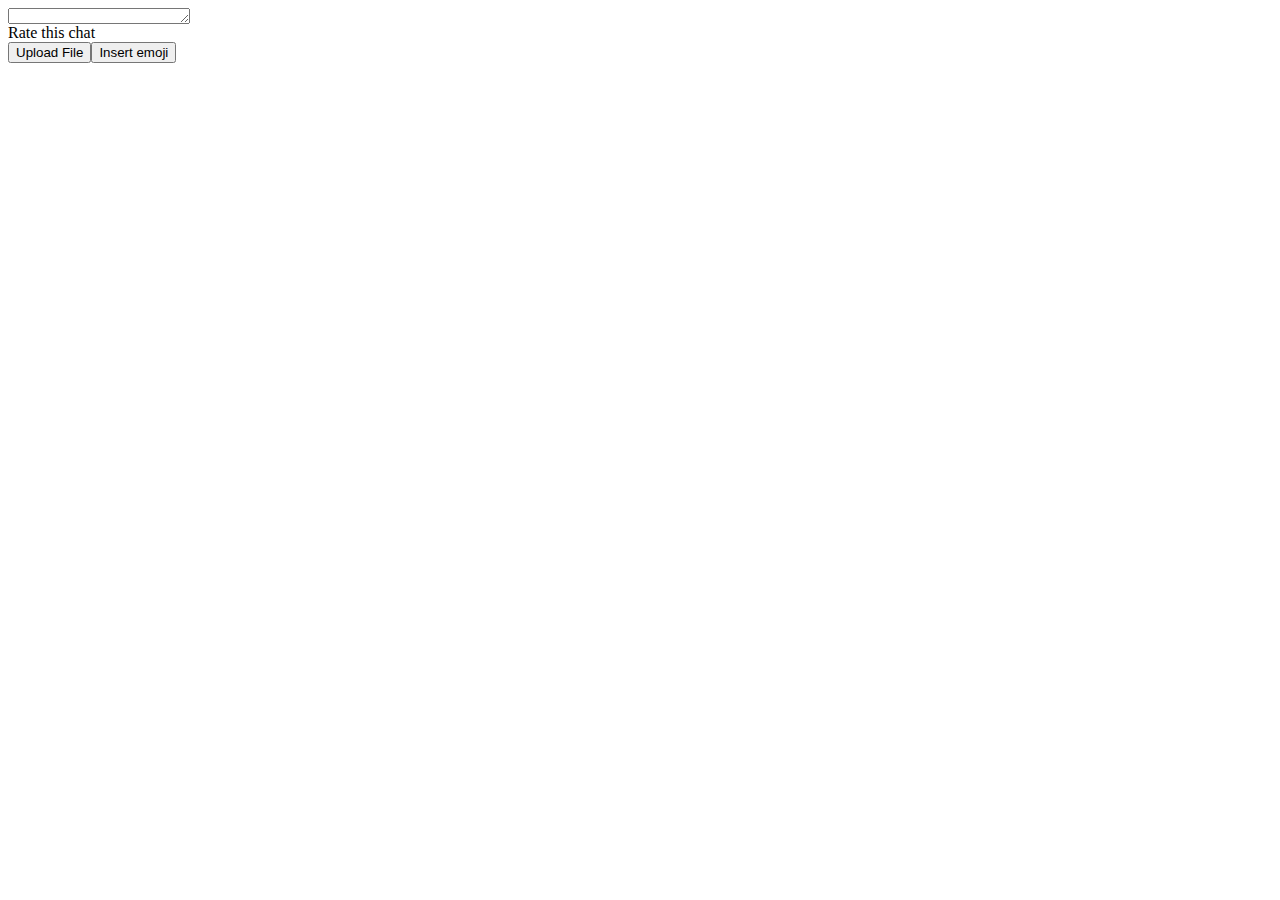
<file: index_files/saved_resource(1).html>
<!-- saved from url=(0011)about:blank -->
<html lang="en"><head><meta http-equiv="Content-Type" content="text/html; charset=UTF-8"><meta content="text/html; charset=utf-8"><meta name="viewport" content="width=device-width, initial-scale=1, maximum-scale=1, user-scalable=no"><link href="https://fonts.googleapis.com/css?family=Lato:100,100i,300,300i,400,400i,700,700i,900,900i&amp;subset=latin-ext"><link href="https://embed.tawk.to/_s/v4/app/624bd53ce0d/css/message-preview.css" rel="stylesheet"><style>:root {
					--tawk-header-background-color: #03a84e !important;
					--tawk-header-text-color: #ffffff !important;' +
				}.tawk-visitor-chat-bubble {
				background :  #e5e5e5 !important;
				color :  #333333 !important;
			}.tawk-agent-chat-bubble {
				background :  #039746 !important;
				color :  #ffffff !important;
			}</style></head><body class="font-lato"><div style="width: 100%; height: 100%;"><div class="tawk-flex" style="width: 100%; height: 100%; justify-content: flex-end;"><div id="tawk-message-preview" class="tawk-flex tawk-message-preview tawk-flex-bottom" style="width: 360px; justify-content: flex-end;"><div id="tawk-message-preview-content" class="tawk-message-preview-content"><div id="tawk-mpreview-close" role="button" tabindex="0" data-text="Chat attention grabber" aria-label="Chat attention grabber" class="tawk-card tawk-message-preview-close tawk-box-shadow-xsmall"><i class="tawk-icon tawk-icon-close"></i></div><!----><div><div id="tawk-chat-message-container" role="button" tabindex="0" class="tawk-chat-message-container" style="max-height: 423px;"><span></span></div><div><div id="tawk-chatinput-container" class="tawk-card tawk-card-xsmall tawk-chatinput-container tawk-box-shadow-xsmall"><!----><div class="tawk-chatinput"><div class="tawk-chatinput-emojis"><div class="tawk-emoji-picker" style="display: none;"><div class="tawk-emoji-loading"></div></div></div><div class="tawk-chatinput-fileupload" style="display: none;"><ul class="tawk-chatinput-fileupload-list tawk-flex tawk-flex-wrap"><!----></ul><input type="file" multiple="multiple"></div><div class="tawk-chatinput-wrap tawk-flex tawk-flex-wrap"><textarea placeholder="" class="tawk-chatinput-editor" style="height: 16px;"></textarea><div class="tawk-chatinput-action-buttons"><div role="button" type="button" title="Rate this chat" aria-label="Rate this chat" data-text="Rate this chat" class="tawk-chatinput-button tawk-tooltip tawk-tooltip"><div class="tawk-chatinput-ratings tawk-flex tawk-flex-middle"><label for="thumbs-down" title="Rate this conversation with -1" role="button" tabindex="0" class="tawk-chatinput-rate tawk-chatinput-ratings-thumbs-down tawk-margin-xsmall-right tawk-margin-auto-left"><i class="tawk-icon tawk-icon-thumbs-down"></i></label><label for="thumbs-up" title="Rate this conversation with +1" role="button" tabindex="0" class="tawk-chatinput-rate tawk-chatinput-ratings-thumbs-up tawk-margin-xsmall-right"><i class="tawk-icon tawk-icon-thumbs-up"></i></label></div><i role="button" tabindex="0" class="tawk-icon tawk-icon-thumbs-up tawk-chatinput-rating"></i><span class="tawk-tooltip-hover bottom">Rate this chat<span class="tawk-tooltip-arrow"></span></span></div><button role="button" type="button" title="Upload File" aria-title="Upload File" aria-hidden="true" aria-haspopup="menu" aria-expanded="false" data-text="Upload File" class="tawk-chatinput-button tawk-tooltip tawk-tooltip"><i class="tawk-icon tawk-icon-attach-file"></i><span class="tawk-tooltip-hover bottom">Upload File<span class="tawk-tooltip-arrow"></span></span></button><button role="button" type="button" title="Insert emoji" aria-label="Insert emoji" aria-hidden="true" aria-haspopup="true" data-text="Insert emoji" class="tawk-chatinput-button tawk-tooltip tawk-tooltip"><i class="tawk-icon tawk-icon-emoji"></i><span class="tawk-tooltip-hover bottom">Insert emoji<span class="tawk-tooltip-arrow"></span></span></button></div><!----></div></div></div></div></div></div></div></div></div></body></html>
</file>
